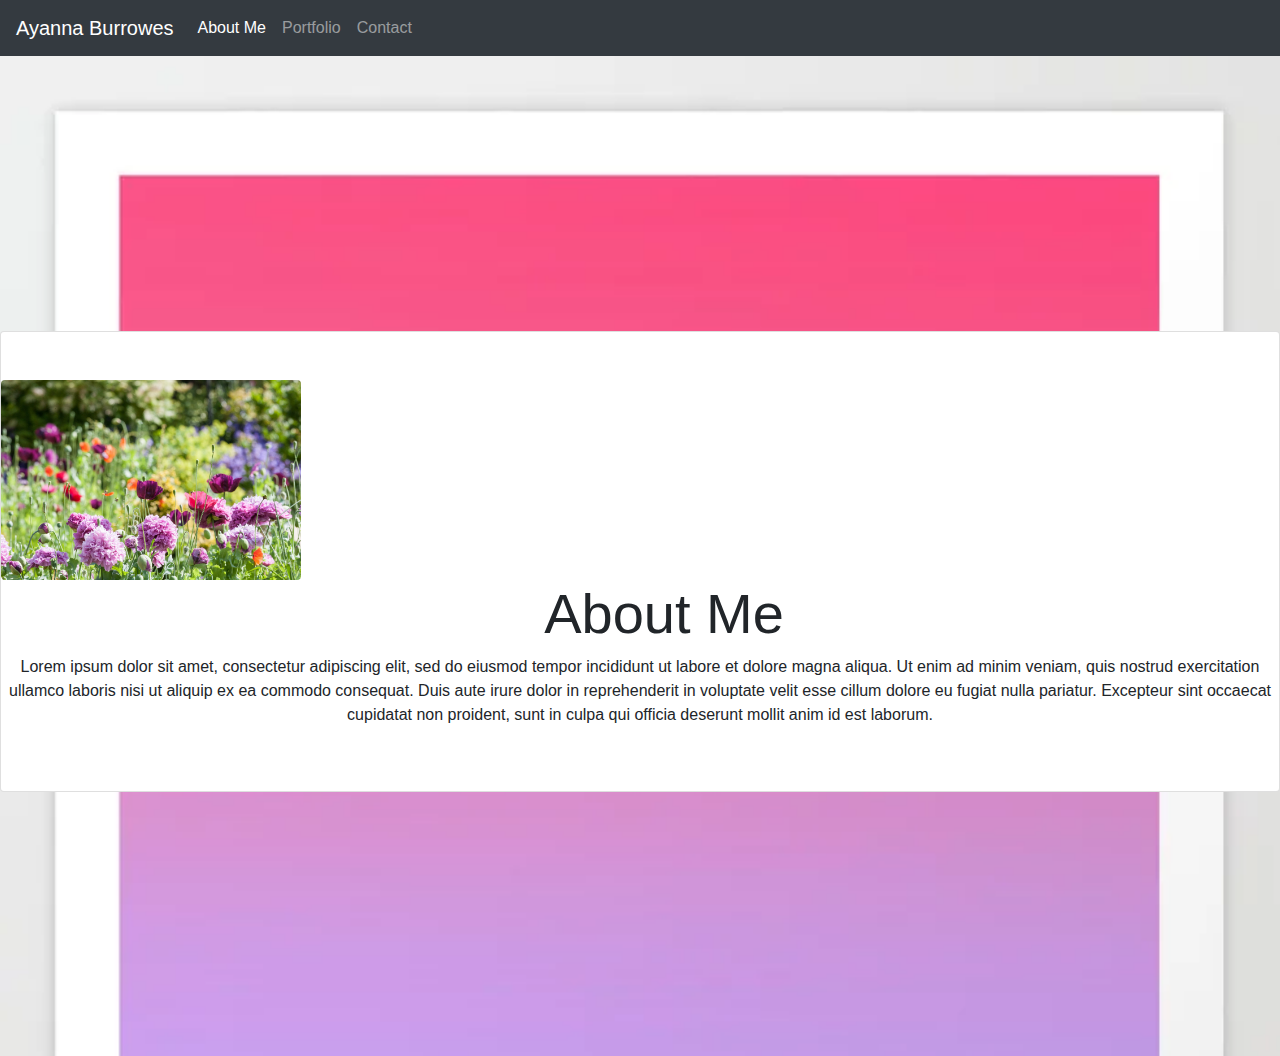
<file: index.html>
<!DOCTYPE html>
<html lang="en">

<head>
  <meta charset="UTF-8">
  <meta name="viewport" content="width=device-width, initial-scale=1.0">
  <meta http-equiv="X-UA-Compatible" content="ie=edge">
  <title>About Me</title>
  <link rel="stylesheet" href="https://stackpath.bootstrapcdn.com/bootstrap/4.3.1/css/bootstrap.min.css"
    integrity="sha384-ggOyR0iXCbMQv3Xipma34MD+dH/1fQ784/j6cY/iJTQUOhcWr7x9JvoRxT2MZw1T" crossorigin="anonymous">
  <link rel="stylesheet" href="assets/css/style.css">
</head>

<body>
  <!-- Navbar -->
  <div id="navbar">
    <nav class="navbar navbar-expand-lg navbar-dark bg-dark">
      <a class="navbar-brand" href="#">Ayanna Burrowes</a>
      <button class="navbar-toggler" type="button" data-toggle="collapse" data-target="#navbarNav"
        aria-controls="navbarNav" aria-expanded="false" aria-label="Toggle navigation">
        <span class="navbar-toggler-icon"></span>
      </button>
      <div class="collapse navbar-collapse" id="navbarNav">
        <ul class="navbar-nav">
          <li class="nav-item active">
            <a class="nav-link" href="index.html">About Me <span class="sr-only">(current)</span></a>
          </li>
          <li class="nav-item">
            <a class="nav-link" href="portfolio.html">Portfolio</a>
          </li>
          <li class="nav-item">
            <a class="nav-link" href="contact.html">Contact</a>
          </li>
        </ul>
      </div>
    </nav>
  </div>

  <div id="backgroundPic"></div>

  <div id="About">
    <div id="container" style="margin-top: 25px;">
      <div class="row">
        <div class="col">
          <div id="AboutMeData">
            <div class="card bg-white">
              <div class="card-title my-5">
                <div class="content">
                  <img src="assets/images/flowers.jpg" width="300" height="275"
                    class="img-fluid rounded-top rounded-bottom">
                  <div class="contentWords">
                    <h3 class="display-4 ml-5"> About Me</h3>
                    <p>Lorem ipsum dolor sit amet, consectetur adipiscing elit, sed do eiusmod tempor incididunt ut
                      labore
                      et dolore magna aliqua. Ut enim ad minim veniam, quis nostrud exercitation ullamco laboris nisi ut
                      aliquip ex ea commodo consequat. Duis aute irure dolor in reprehenderit in voluptate velit esse
                      cillum dolore eu fugiat nulla pariatur. Excepteur sint occaecat cupidatat non proident, sunt in
                      culpa qui officia deserunt mollit anim id est laborum.</p>
                  </div>
                </div>
              </div>
            </div>
          </div>
        </div>
      </div>
    </div>
  </div>
</body>

</html>
</file>
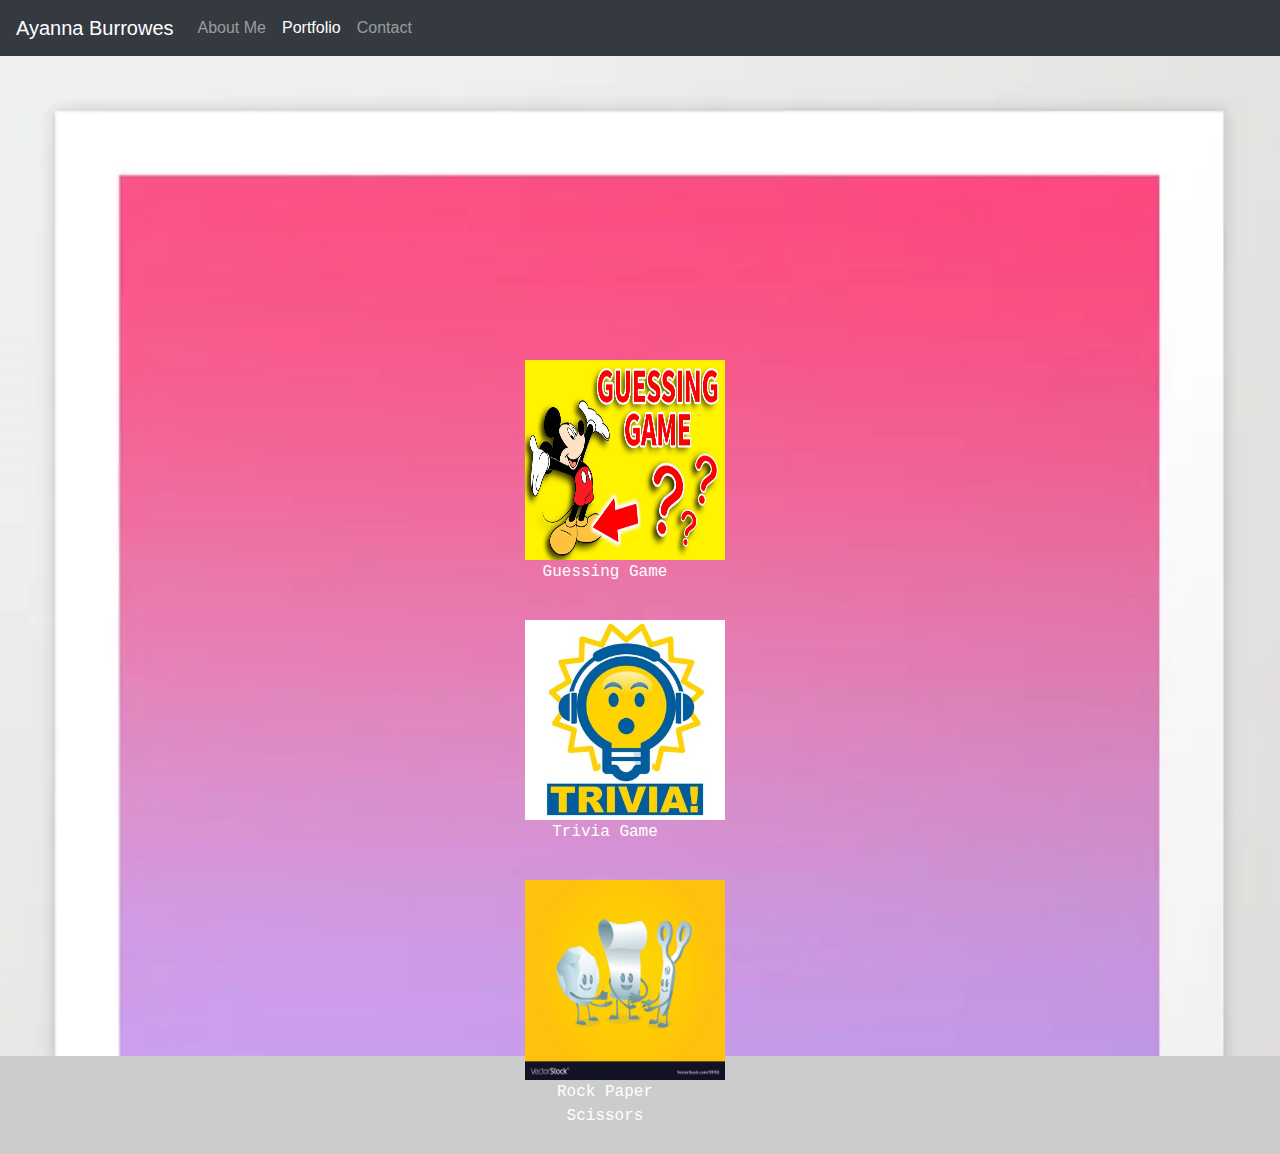
<file: portfolio.html>
<!DOCTYPE html>
<html lang="en">
<head>
    <meta charset="UTF-8">
    <meta name="viewport" content="width=device-width, initial-scale=1.0">
    <meta http-equiv="X-UA-Compatible" content="ie=edge">
    <title>Portfolio</title>
    <link rel="stylesheet" href="https://stackpath.bootstrapcdn.com/bootstrap/4.3.1/css/bootstrap.min.css"
    integrity="sha384-ggOyR0iXCbMQv3Xipma34MD+dH/1fQ784/j6cY/iJTQUOhcWr7x9JvoRxT2MZw1T" crossorigin="anonymous">
  <link rel="stylesheet" href="assets/css/style.css">
  
</head>
<body>
    <!-- Navbar -->
  <!-- Navbar -->
  <div id="navbar">
    <nav class="navbar navbar-expand-lg navbar-dark bg-dark">
      <a class="navbar-brand" href="#">Ayanna Burrowes</a>
      <button class="navbar-toggler" type="button" data-toggle="collapse" data-target="#navbarNav"
        aria-controls="navbarNav" aria-expanded="false" aria-label="Toggle navigation">
        <span class="navbar-toggler-icon"></span>
      </button>
      <div class="collapse navbar-collapse" id="navbarNav">
        <ul class="navbar-nav">
          <li class="nav-item">
            <a class="nav-link" href="index.html">About Me </a>
          </li>
          <li class="nav-item active">
            <a class="nav-link" href="portfolio.html">Portfolio <span class="sr-only">(current)</span></a>
          </li>
          <li class="nav-item">
            <a class="nav-link" href="contact.html">Contact</a>
          </li>
        </ul>
      </div>
    </nav>
  </div>
    
      <div id="backgroundPic"></div>
      <div id = "box">
          <!-- <div class = "Tic-Tac-Toe">
            <img src = "assets/images/tictactoe.jpg" width = "200" height = "200">
            <p>Tic Tac Toe</p>
          </div> -->
          <div class = "Guessing-Game">
            <img src = "assets/images/guessinggame.jpg" width = "200" height = "200">
            <p>Guessing Game</p>
          </div>
          <div class = "Trivia">
            <img src = "assets/images/trivia.jpg" width = "200" height = "200">
            <p>Trivia Game</p>
          </div>
          <div class = "RPS">
            <img src = "assets/images/rps.jpg" width = "200" height = "200">
            <p>Rock Paper Scissors</p>
          </div>
      </div>

</body>
</html>
</file>
<file: assets/css/style.css>
body{
    background: #ccc;
}
#navbar{
    color: #FFF;
}
#backgroundPic{
    background: url('../images/background.jpg');
    background-size: cover;
    background-repeat: no-repeat;
    min-height: 1000px;
}
.content{
    float: left;
}
.contentWords{
    float: left;
    text-align: center;
}
#About{
    margin-top: -750px;
}
.contact{
    width: 400px;
    margin-top: -720px;
    margin-left: 320px;
    margin-right: 400px;
}
/* .btn-primary{
    margin-left: 320px;
    margin-right: 400px;
} */
#box{
    position: absolute;
    width: 300px;
    height: 200px;
    z-index: 15;
    top: 50%;
    left: 50%;
    margin: -100px 0 0 -300px;
}
.Tic-Tac-Toe{
    /* background: white; */
    
    width: 60%;
    padding: 10px;
    text-align: center;
    margin-left: 175px;
    margin-right: 175px;
}
.Guessing-Game{
    /* background: white; */
    width: 60%;
    padding: 10px;
    text-align: center;
    font-family: 'Courier New', Courier, monospace;
    color: white;
    margin-left: 175px;
    margin-right: 175px;
}
.Trivia{
    /* background: white; */
    width: 60%;
    padding: 10px;
    text-align: center;
    font-family: 'Courier New', Courier, monospace;
    color: white;
    margin-left: 175px;
    margin-right: 175px;
}
.RPS{
    /* background: white; */
    width: 60%;
    padding: 10px;
    text-align: center;
    font-family: 'Courier New', Courier, monospace;
    color: white;
    margin-left: 175px;
    margin-right: 175px;
}
</file>
